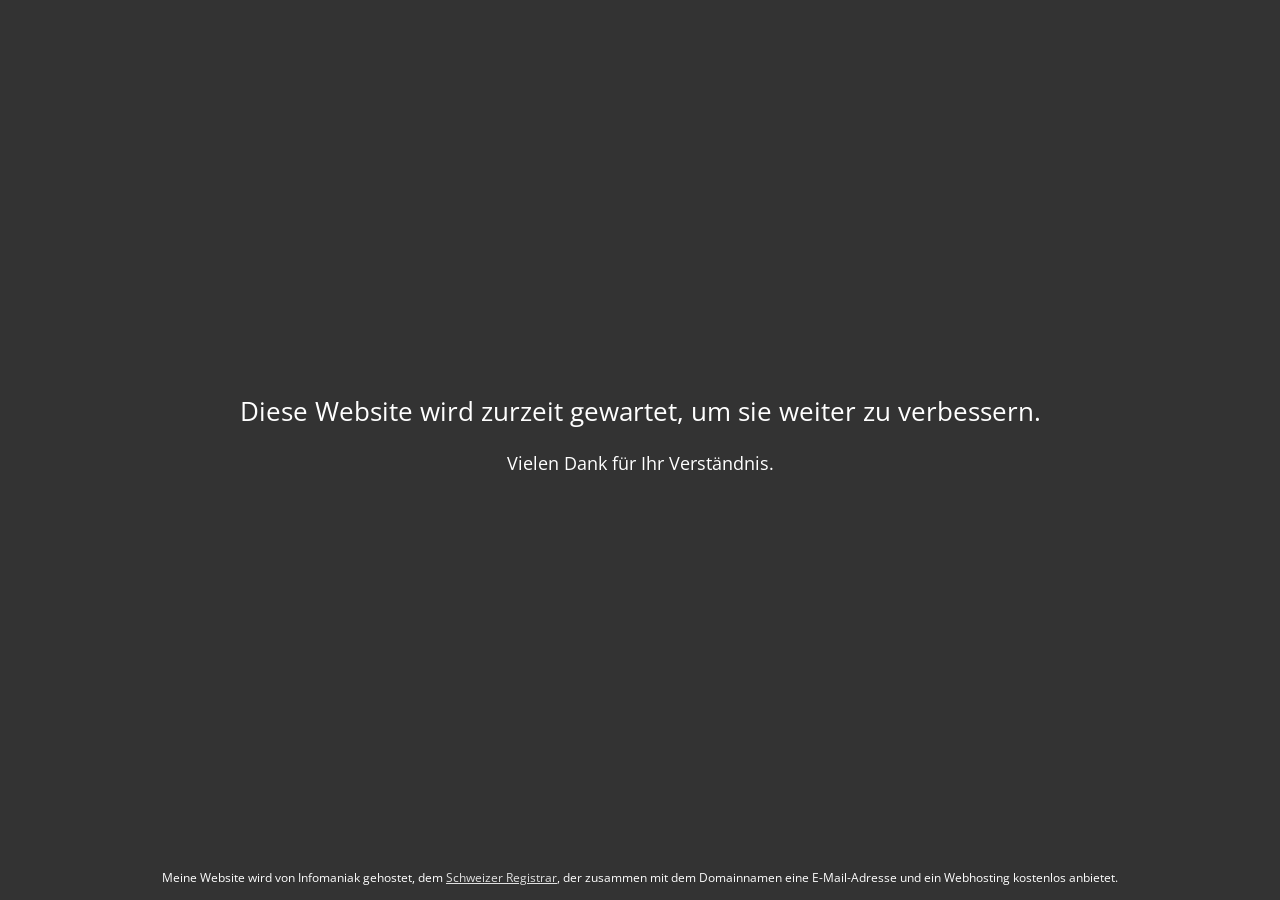
<file: .infomaniak-maintenance.html>
<!DOCTYPE html>
<html lang="fr">
<head>
<meta charset="UTF-8">
<title>Website-Wartung</title>
<meta name="description" content="">
<meta name="generator" content="hosting-page-builder">
<meta name="viewport" content="width=device-width, initial-scale=1">
<meta name="og:url" content="http://e10vdfblmyu.preview.infomaniak.website/.infomaniak-maintenance.html">
<meta name="og:locale" content="fr">
<meta name="og:type" content="website">
<meta name="og:title" content="Website-Wartung">
<meta name="og:description" content="">
<meta name="og:updated_time" content="1727941736">
<link rel="stylesheet" href="https://assets.storage.infomaniak.com/fonts/font-awesome/4.3.0/css/font-awesome.min.css">
<link rel="stylesheet" href="https://fonts.googleapis.com/css?family=Open Sans">
<style>
html,body{height:100%;padding:0;margin:0}.page{position:relative;display:table;table-layout:fixed;width:100%;height:100%;line-height:normal;text-align:center;font-family:Open Sans, sans-serif;font-size:1.1em;color:#fff;background-color:#f0f0f0;background-size:cover;background-position:50% 50%;background-repeat:no-repeat;background-attachment:fixed}h1,h2,h3,h4,h5{line-height:1.3;font-weight:normal}.bg-position-top{background-position:50% 0}.bg-position-middle{background-position:50% 50%}.bg-position-bottom{background-position:50% 100%}.page:before{content:"";position:absolute;top:0;left:0;bottom:0;right:0;filter:alpha(opacity=40);-ms-filter:"progid:DXImageTransform.Microsoft.Alpha(Opacity=40)";opacity:0.4}img{max-width:100%;width:auto\9;height:auto}a,a:link{color:inherit;filter:alpha(opacity=85);-ms-filter:"progid:DXImageTransform.Microsoft.Alpha(Opacity=85)";opacity:0.85}a:hover,a:focus,a:active{filter:alpha(opacity=100);-ms-filter:"progid:DXImageTransform.Microsoft.Alpha(Opacity=100)";opacity:1;-webkit-transition:all .3s ease-in-out;transition:all .3s ease-in-out}ul,ol{display:inline-block;text-align:left;max-width:50%}.container{position:relative;display:table-cell;width:100%;vertical-align:middle;padding:1em 2em;z-index:1}.content{max-width:900px;margin:0 auto}.social-links:empty{outline:1px solid yellow}.social-links{padding:1em 0;vertical-align:middle}.social-links a{padding:0 0.3em;line-height:normal}.hosting-info{position:absolute;display:block;bottom:0;left:0;right:0;padding:1em;font-size:0.8em}.hosting-info p{margin:0;padding:0;font-size:12px}.overlay-dark{background-color:#333}.overlay-dark:before{background-color:#333}.overlay-bright{background-color:white}.overlay-bright:before{background-color:white;filter:alpha(opacity=70);-ms-filter:"progid:DXImageTransform.Microsoft.Alpha(Opacity=70)";opacity:0.7}@media screen{.page[class]{background-image:url("https://assets.storage.infomaniak.website/images/background/et/12-medium.jpg")}}body.debug:after{content:"default";position:fixed;left:0;bottom:0;background-color:white;color:black;padding:0.5em;font-size:10px;text-transform:uppercase}@media screen and (max-width: 640px){body.debug:after{content:"small"}h1{font-size:2em}ul,ol{max-width:none}.page{min-width:300px}.page .container{padding:3em}.page,.page[class]{background-image:url("https://assets.storage.infomaniak.website/images/background/et/12-small.jpg")}}@media screen and (min-width: 641px) and (max-width: 1199px),(min-height:500px) and (max-height: 1199px){body.debug:after{content:"medium"}.page,.page[class]{background-image:url("https://assets.storage.infomaniak.website/images/background/et/12-medium.jpg")}}@media screen and (min-width: 1200px){body.debug:after{content:"large"}.page,.page[class]{background-image:url("https://assets.storage.infomaniak.website/images/background/et/12-large.jpg")}}.page .fallback-bg{display:none}.ie8 .page .fallback-bg{display:block;position:absolute;top:0;left:0;right:0;bottom:0;width:100%;height:100%;max-width:inherit;z-index:0}
</style>
</head>
<body>
<div id="page" class="page  overlay-dark bg-position-middle">
<div class="container">
<div class="content"><h2>Diese Website wird zurzeit gewartet, um sie weiter zu verbessern.</h2><p>Vielen Dank für Ihr Verständnis.</p></div>
<div class="social-links">
</div>
<div class="hosting-info">
<p>Meine Website wird von Infomaniak gehostet, dem <a href="https://www.infomaniak.com/de/domains" target="_blank">Schweizer Registrar</a>, der zusammen mit dem Domainnamen eine E-Mail-Adresse und ein Webhosting kostenlos anbietet.</p>
</div>
</div>
</div>
</body>
</html>
</file>
